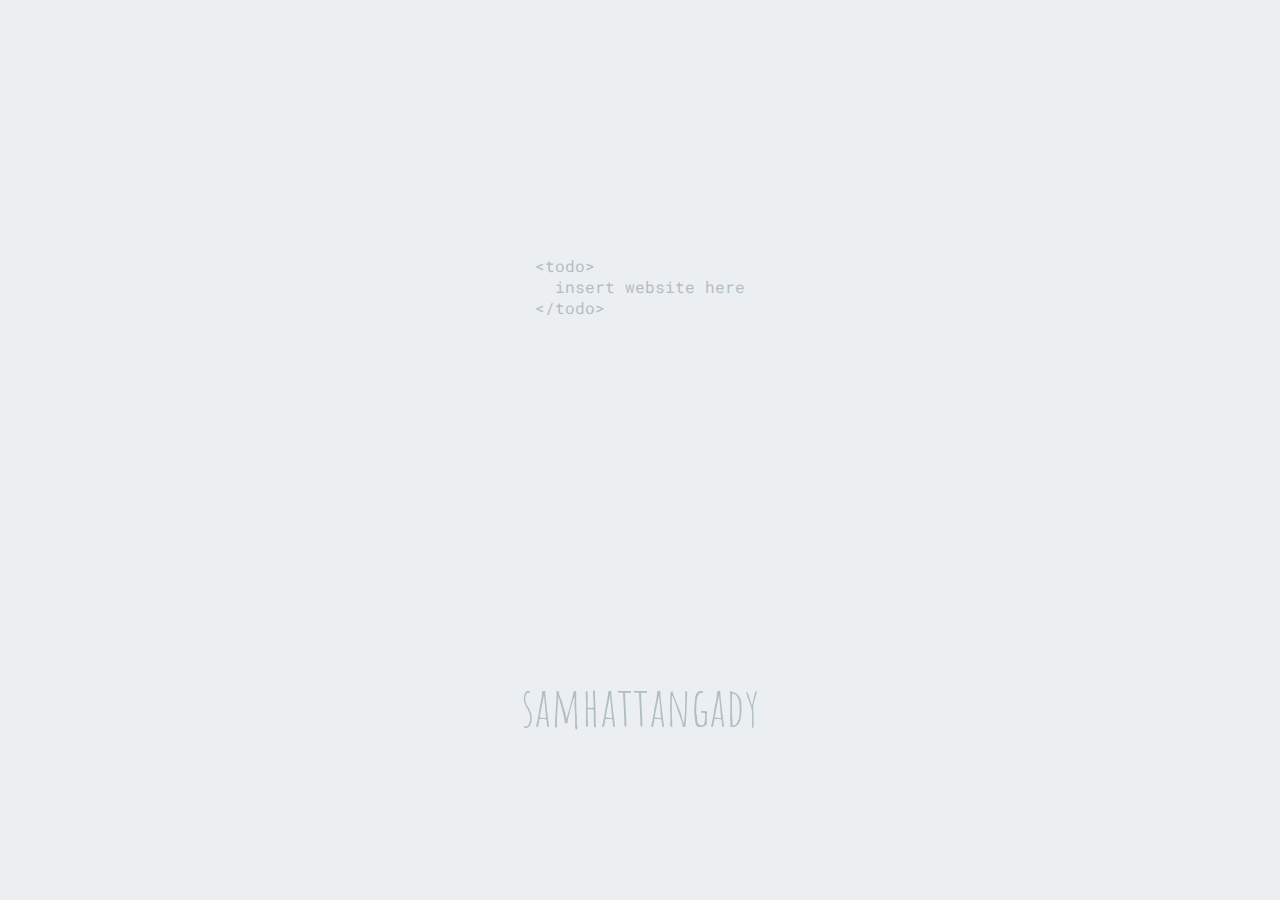
<file: public/index.html>
<!DOCTYPE html>
<html>
    <head>
        <title>samhattangady</title>
        <meta charset='utf-8' />
        <meta name='viewport' content='width=device-width, initial-scale=1.0'>
        <link rel="shortcut icon" href="static/images/favicon.ico" type="image/x-icon">
        <link rel="icon" href="static/images/favicon.ico" type="image/x-icon">

        <!-- Materialize (jquery is a dependency of materialize) -->
        <link href="https://fonts.googleapis.com/css?family=Roboto+Mono" rel="stylesheet">
        <link href="https://fonts.googleapis.com/css?family=Amatic+SC" rel="stylesheet">

        <!-- Custom JS and CSS -->
        <link href='static/css/custom.css' rel='stylesheet'>
    </head>
    <body>
        <div>
            <p id='insert'>
                &lt;todo&gt;<br>
                &emsp;&emsp;insert website here<br>
                &lt;/todo&gt;
            </p>
            <h1 id='sam'>samhattangady</h1>
        </div>
    </body>
</html>
</file>
<file: public/static/css/custom.css>
#sam {
    position: absolute;
    bottom: 10vh;
    left: 50vw;
    transform: translate(-50%, -50%);
    font-family: 'Amatic SC', cursive;
    color: #b0bec5;
    font-size: 54px;
    font-weight: normal;
}

#insert {
    position: absolute;
    top: 30vh;
    left: 50vw;
    transform: translate(-50%, -50%);
    font-family: 'Roboto Mono', monospace;
    color: #b0bec5;
}

body {
    background-color: #eceff1;
}
</file>
